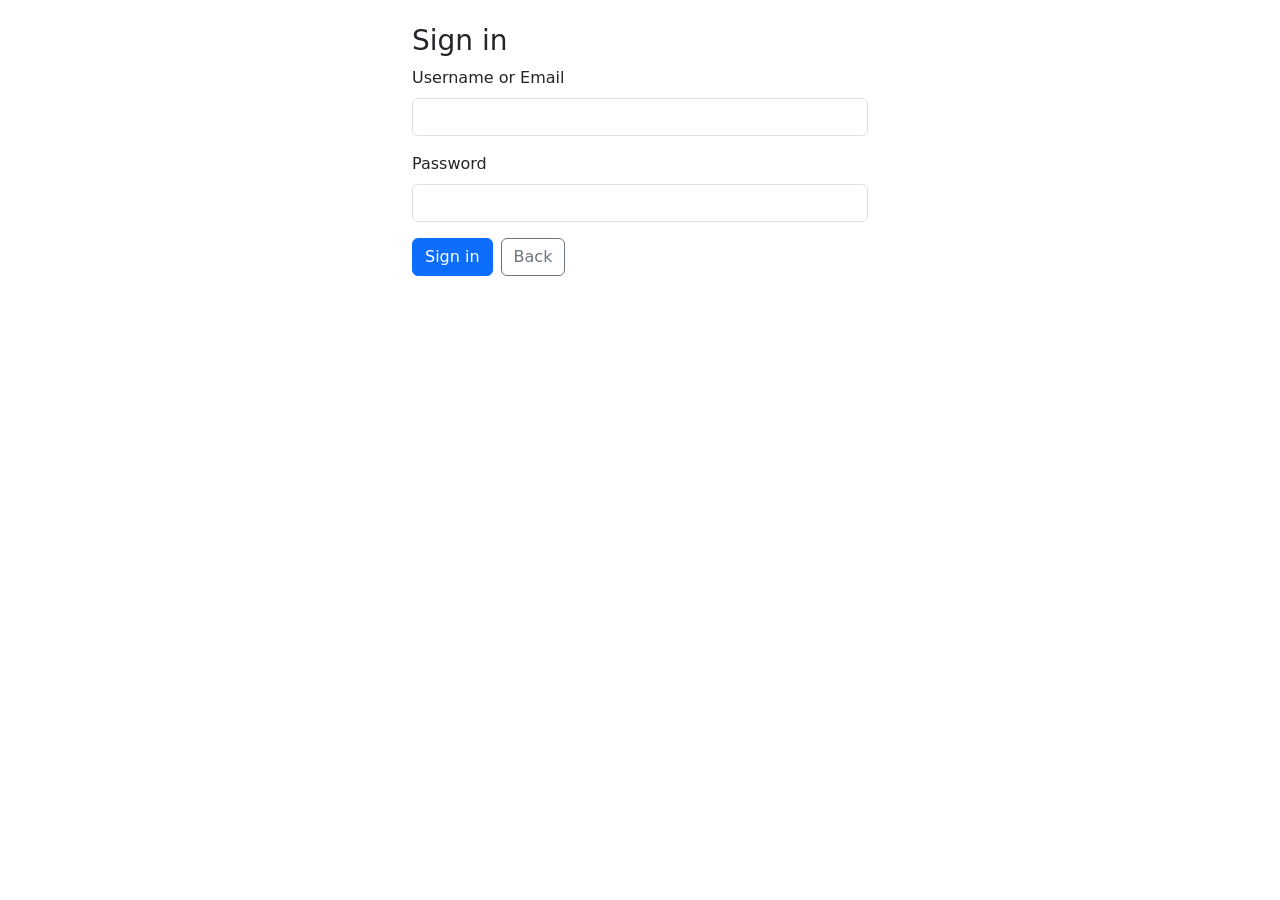
<file: OrderService/wwwroot/login.html>
<!doctype html>
<html>
<head>
    <meta charset="utf-8" />
    <meta name="viewport" content="width=device-width, initial-scale=1" />
    <title>Login — OrderService</title>
    <link href="https://cdn.jsdelivr.net/npm/bootstrap@5.3.2/dist/css/bootstrap.min.css" rel="stylesheet">
</head>
<body class="p-4">
    <div class="container" style="max-width:480px">
        <h3>Sign in</h3>
        <form id="loginForm">
            <div class="mb-3">
                <label class="form-label">Username or Email</label>
                <input id="userOrEmail" type="text" class="form-control" required />
            </div>
            <div class="mb-3">
                <label class="form-label">Password</label>
                <input id="password" type="password" class="form-control" required />
            </div>
            <div class="d-flex gap-2">
                <button class="btn btn-primary">Sign in</button>
                <a href="/" class="btn btn-outline-secondary">Back</a>
            </div>
        </form>
    </div>

    <script>

        async function login(e) {

            e.preventDefault();

            const userOrEmail = document.getElementById('userOrEmail').value;
            const password = document.getElementById('password').value;

            try {

                const res = await fetch('/api/auth/login', {
                    method: 'POST',
                    credentials: 'same-origin',
                    headers: { 'Content-Type': 'application/json' },
                    body: JSON.stringify({ userOrEmail, password })
                });

                if (res.ok) {
                    // Save basic auth credentials in sessionStorage so the SPA can include
                    // the Authorization header on subsequent requests.
                    const authHeader = 'Basic ' + btoa(userOrEmail + ':' + password);
                    try { sessionStorage.setItem('basicAuth', authHeader); } catch (e) { /* ignore */ }

                    // On successful login navigate to the main app page seamlessly.
                    // Use replace so the login page isn't kept in the history.
                    window.location.replace('/index.html');
                }
                else { alert('Login failed'); }

            } catch (err) { alert('Login failed'); }
        }
        document.getElementById('loginForm').addEventListener('submit', login);
    </script>
</body>
</html>
</file>
